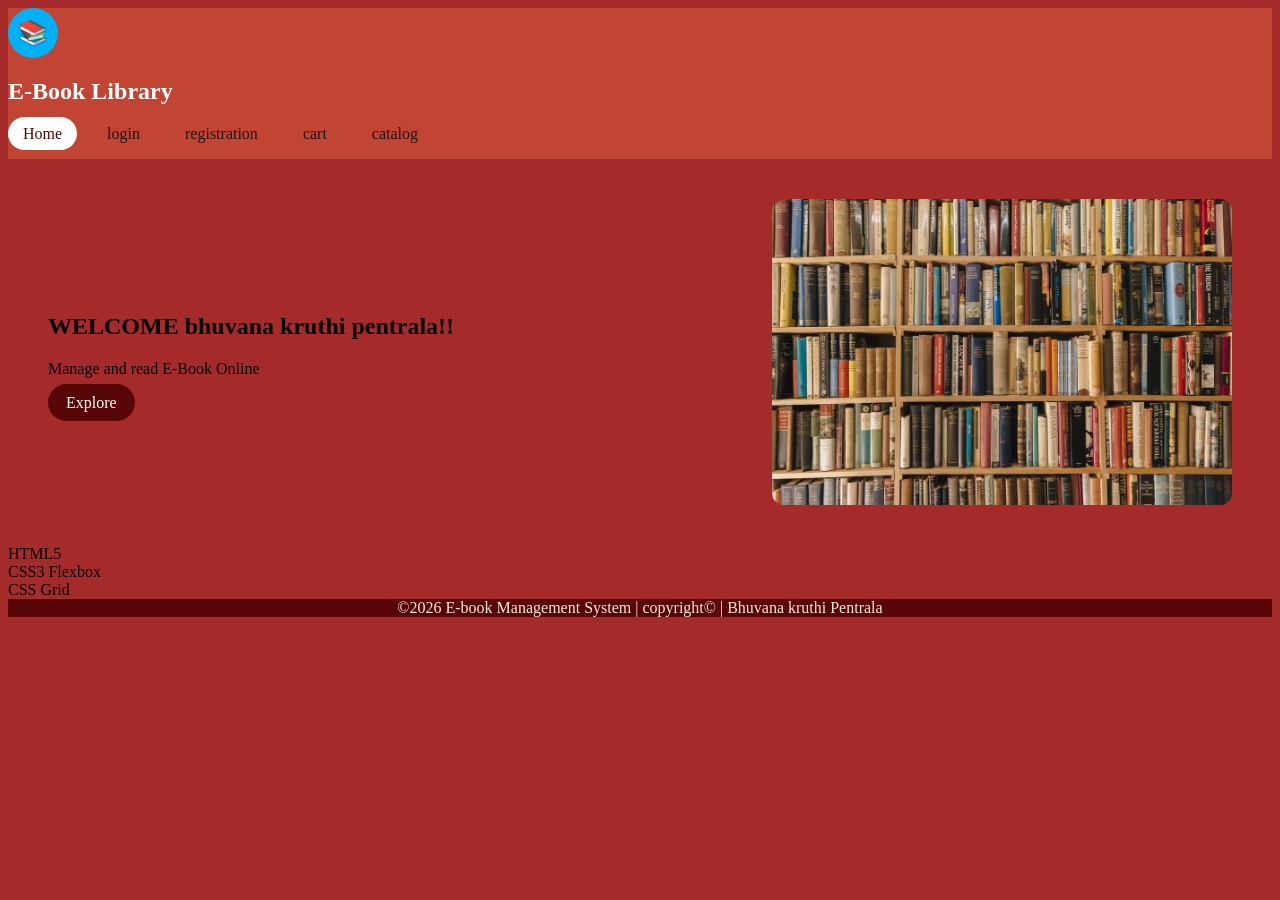
<file: E-Book Management System/index.html>
<!DOCTYPE html>
<html lang="en">
<head>
    <meta charset="UTF-8">
    <meta name="viewport" content="width=device-width, initial-scale=1.0">
    <title>index</title>
    <link rel="stylesheet" href="css/style.css">
</head>
<body>
    <header>
        <div class="logo">
            <div class="c">&#x1F4Da; </div>
            <h2>E-Book Library</h2>
            <div class="s"></div>
            <nav>
                <ul>
                    <li>
                        <a href="index.html" class="active">Home</a>
                    </li>
                    <li>
                        <a href="login.html">login</a>
                    </li>
                    <li>
                        <a href="registration.html">registration</a>
                    </li>
                    <li>
                        <a href="cart.html">cart</a>
                    </li>
                    <li>
                        <a href="catalog.html">catalog</a>
                    </li>
                </ul>
            </nav>
            
        </div>
    </header>
    <section class="hero">
        <div>
            <h1>WELCOME bhuvana kruthi pentrala!!</h1>
            <p>Manage and read E-Book Online</p>
            <a class="btn" href="catalog.html">Explore</a>
        </div>
        <img src="./images/image.png" alt="books" width="442">
    </section>
    <section class="features">
        <div class="card">HTML5</div>
        <div class="card">CSS3 Flexbox</div>
        <div class="card">CSS Grid</div>
    </section>
    <footer>
        ©2026 E-book Management System | copyright© | Bhuvana kruthi Pentrala
    </footer>
    
</body>
</html>
</file>
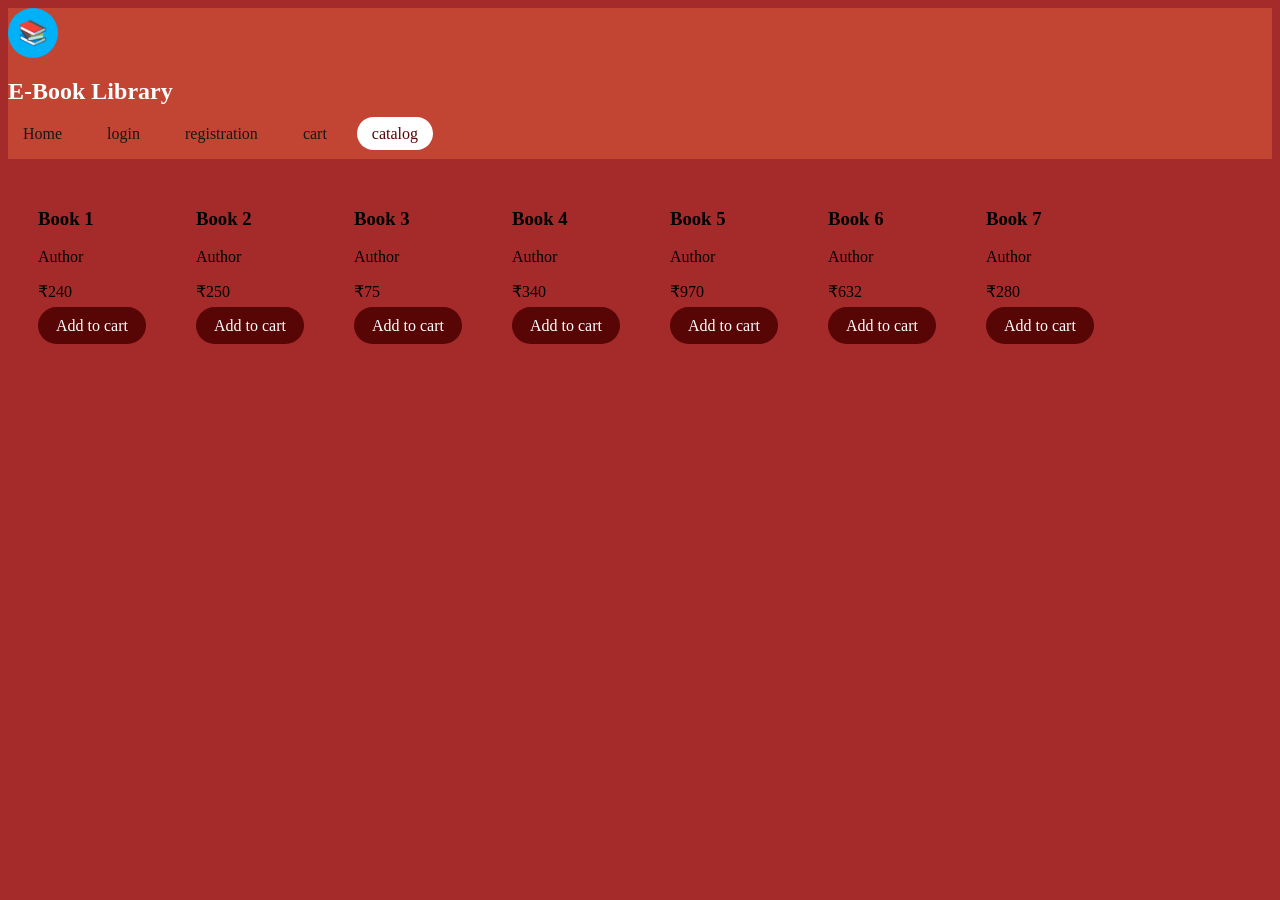
<file: E-Book Management System/catalog.html>
<!DOCTYPE html>
<html lang="en">
<head>
    <meta charset="UTF-8">
    <meta name="viewport" content="width=device-width, initial-scale=1.0">
    <title>catalog</title>
    <link rel="stylesheet" href="css/style.css">
</head>
<body>
     <header>
        <div class="logo">
            <div class="c">&#x1F4Da; </div>
            <h2>E-Book Library</h2>
            <div class="s"></div>
            <nav>
                <ul>
                    <li>
                        <a href="index.html">Home</a>
                    </li>
                    <li>
                        <a href="login.html">login</a>
                    </li>
                    <li>
                        <a href="registration.html">registration</a>
                    </li>
                    <li>
                        <a href="cart.html">cart</a>
                    </li>
                    <li>
                        <a href="catalog.html" class="active">catalog</a>
                    </li>
                </ul>
            </nav>
            
        </div>
    </header>
    <section class="books">
        <div class="card">
            <h3>Book 1</h3>
            <p>Author</p>
            <p>₹240</p>
            <a class="btn">Add to cart</a>

        </div>
        <div class="card">
            <h3>Book 2</h3>
            <p>Author</p>
            <p>₹250</p>
            <a class="btn">Add to cart</a>

        </div>
        <div class="card">
            <h3>Book 3</h3>
            <p>Author</p>
            <p>₹75</p>
            <a class="btn">Add to cart</a>

        </div>
        <div class="card">
            <h3>Book 4</h3>
            <p>Author</p>
            <p>₹340</p>
            <a class="btn">Add to cart</a>

        </div>
        <div class="card">
            <h3>Book 5</h3>
            <p>Author</p>
            <p>₹970</p>
            <a class="btn">Add to cart</a>

        </div>
        <div class="card">
            <h3>Book 6</h3>
            <p>Author</p>
            <p>₹632</p>
            <a class="btn">Add to cart</a>

        </div>
        <div class="card">
            <h3>Book 7</h3>
            <p>Author</p>
            <p>₹280</p>
            <a class="btn">Add to cart</a>

        </div>

    </section>

</body>
</html>
</file>
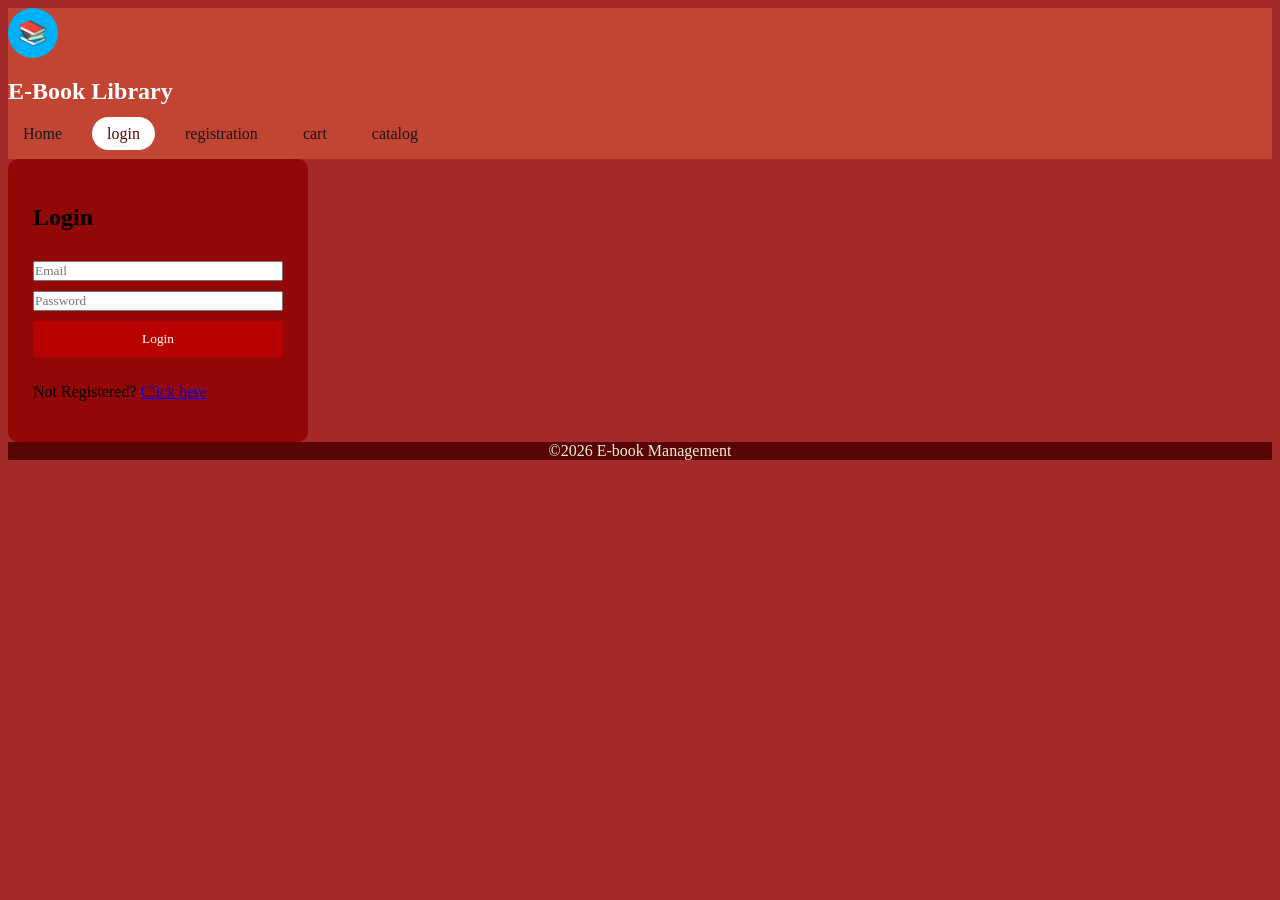
<file: E-Book Management System/login.html>
<!DOCTYPE html>
<html lang="en">
<head>
    <meta charset="UTF-8">
    <meta name="viewport" content="width=device-width, initial-scale=1.0">
    <title>login</title>
    <link rel="stylesheet" href="css/style.css">
</head>
<body>
    <header>
        <div class="logo">
            <div class="c">&#x1F4Da; </div>
            <h2>E-Book Library</h2>
            <div class="s"></div>
            <nav>
                <ul>
                    <li>
                        <a href="index.html">Home</a>
                    </li>
                    <li>
                        <a href="login.html" class="active">login</a>
                    </li>
                    <li>
                        <a href="registration.html">registration</a>
                    </li>
                    <li>
                        <a href="cart.html">cart</a>
                    </li>
                    <li>
                        <a href="catalog.html">catalog</a>
                    </li>
                </ul>
            </nav>
            
        </div>
    </header>
    <div class="center">
        <form class="form">
            <h2>Login</h2>
            <input placeholder="Email">
            <input type="password" placeholder="Password">
            <button>Login</button>
            <p>Not Registered? <a href="registration.html">Click here</a></p>
        </form>
    </div>
    <footer>©2026 E-book Management</footer>
</body>
</html>
</file>
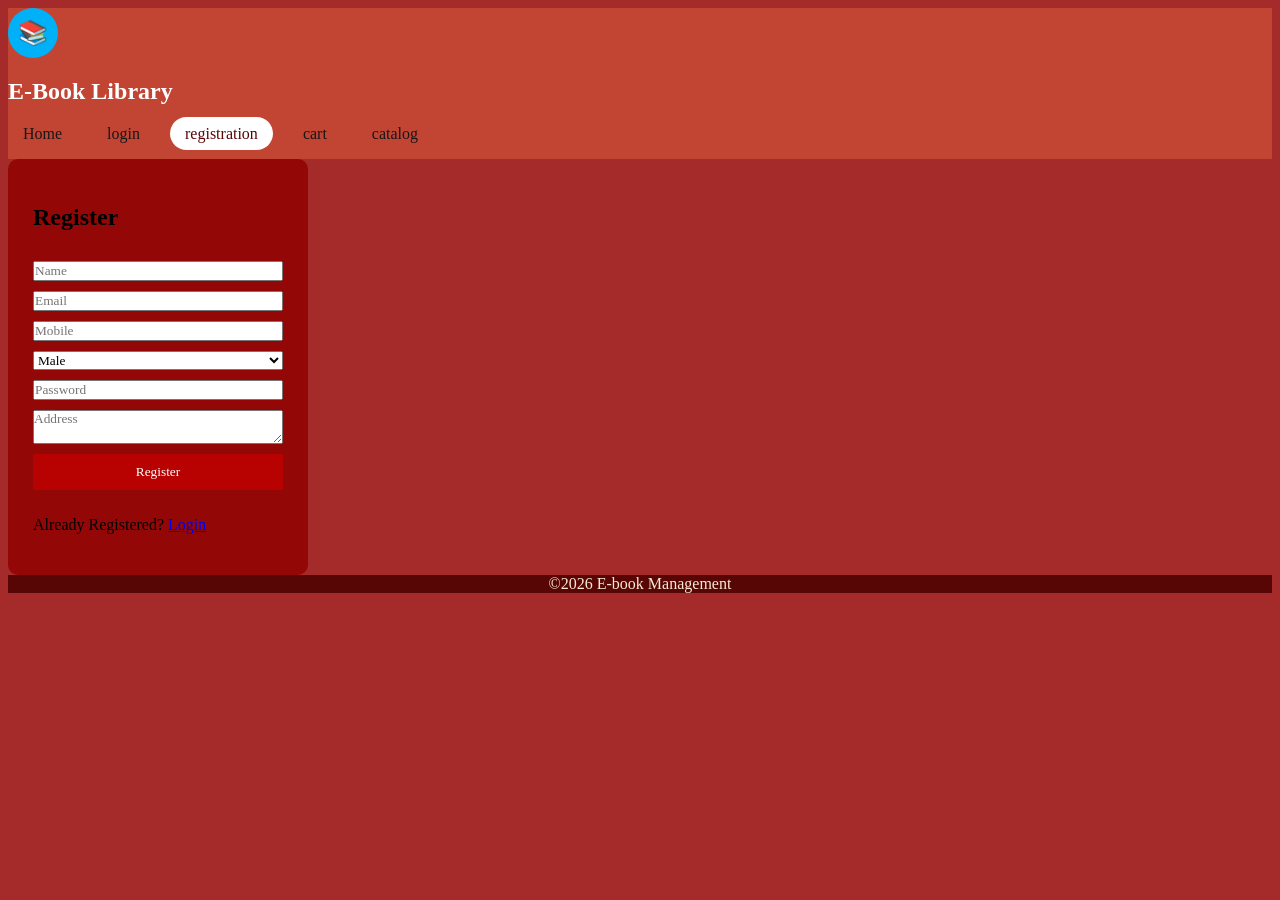
<file: E-Book Management System/registration.html>
<!DOCTYPE html>
<html lang="en">
<head>
    <meta charset="UTF-8">
    <meta name="viewport" content="width=device-width, initial-scale=1.0">
    <title>Registration</title>
    <link rel="stylesheet" href="css/style.css">
</head>
<body>
    <body>
    <header>
        <div class="logo">
            <div class="c">&#x1F4Da; </div>
            <h2>E-Book Library</h2>
            <div class="s"></div>
            <nav>
                <ul>
                    <li>
                        <a href="index.html">Home</a>
                    </li>
                    <li>
                        <a href="login.html">login</a>
                    </li>
                    <li>
                        <a href="registration.html" class="active">registration</a>
                    </li>
                    <li>
                        <a href="cart.html">cart</a>
                    </li>
                    <li>
                        <a href="catalog.html">catalog</a>
                    </li>
                </ul>
            </nav>
            
        </div>
    </header>
    <div class="center">
        <form class="form">
        <h2>
            Register
        </h2>
        <input placeholder="Name">
        <input placeholder="Email">
        <input placeholder="Mobile">
        <select>
            <option>Male</option>
            <option>Female</option>
        </select>
        <input type="password" placeholder="Password">
        <textarea placeholder="Address"></textarea>
        <button>Register</button>
        <p>Already Registered? <a href="login.html">Login</a></p>
    </form>
    </div>
    <footer>©2026 E-book Management</footer>
</body>
</html>
</file>
<file: E-Book Management System/css/style.css>
*{
    margin: 50;
    padding: 0;
    box-sizing: border-box;
    font-family: Georgia, 'Times New Roman', Times, serif;
}

body{
    background: brown;
}
header{
    display: flex;
    justify-content: space-between;
    align-items: center;
    background:  rgb(194, 68, 51);
    color: #fff;
}
footer{
    text-align: center;
    background: #570505;
    color: antiquewhite;
}
.logo{
    display:flexbox;
    align-items: center;
    gap:10px;
}
.logo .c{
    width: 50px;
    height: 50px;
    border-radius: 50%;
    background: #00b1f7;
    color:#08f700;
    display: flex;
    align-items: center;
    justify-content: center;
    font-size: 24px;
}
nav ul{
    display: flex;
    list-style: none;
    gap:15px;
}
nav a{
    text-decoration: none;
    color: rgb(23, 23, 23);
    padding: 8px 15px;
    border-radius: 20px;
}
.active,nav a:hover{
    background: #fff;
    color: #570505;
}
.hero{
    display: flex;
    justify-content: space-between;
    align-items: center;
    padding: 40px;
}
.hero img{
    width:460px;
    border-radius: 12px;
}
.btn{
    background:#570505;
    color: #ffffff;
    padding: 10px 18px;
    border-radius: 20px;
    text-decoration: none;

}
features,.books{
    display: flex;
    grid-template-columns: repeat(auto-fit,minmax(220px,1fr));
    gap:50px;
    padding: 30px;
}
.form{
    background: #940707;
    padding: 25px;
    border-radius: 10px;
    width: 300px;
    display: flex;
    flex-direction: column;
    gap: 10px;
}
.form button{
    padding: 10px;
    background:#b80101;
    color:#ffffff;
    border:none;
}
</file>
